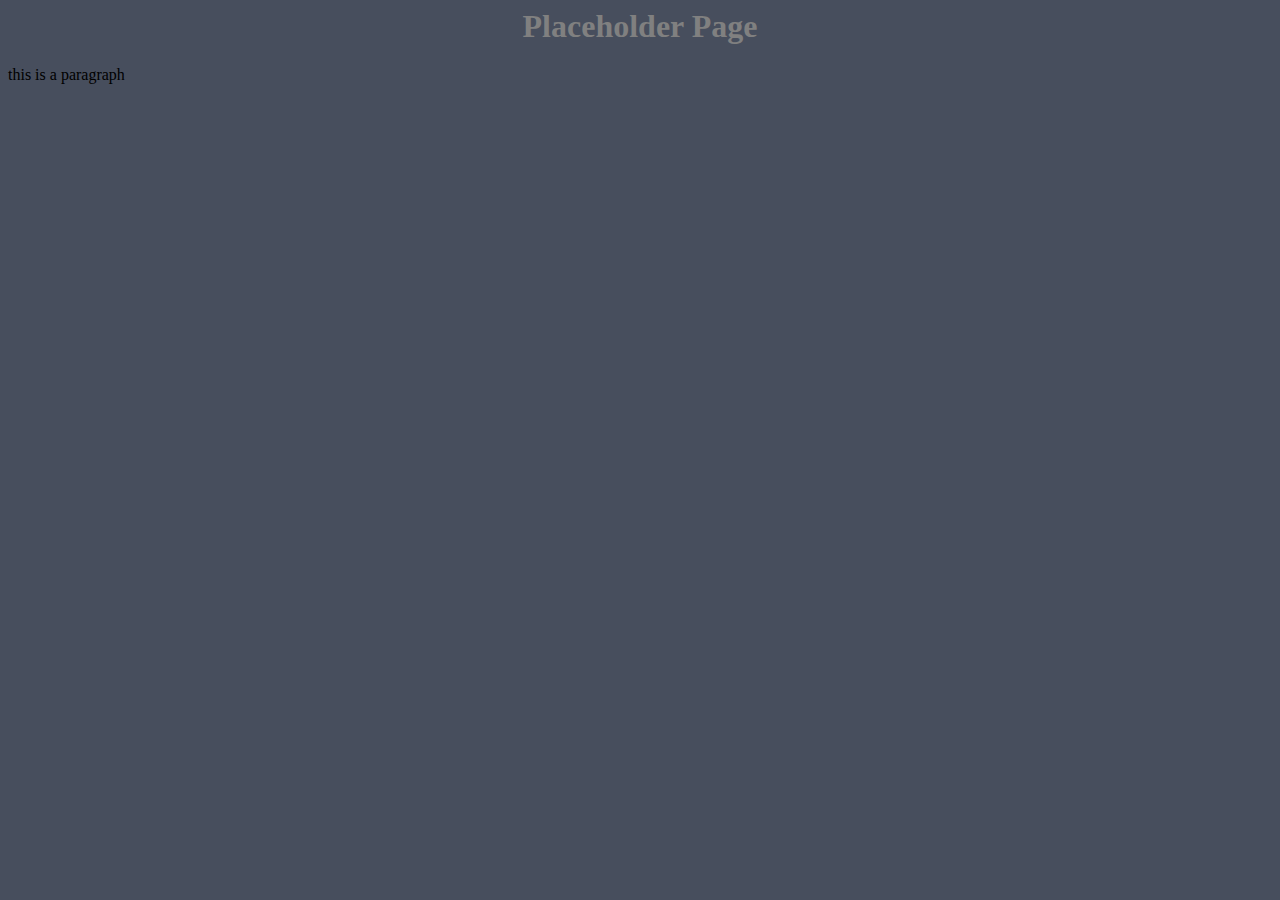
<file: bleeding-kansas.html>
<html>
    <head>
       <link rel="stylesheet" type="text/css" href="style.css" />
    </head>
    <body>
        <h1>Placeholder Page</h1>
        <p>this is a paragraph</p>
    </body>
</html>
</file>
<file: style.css>
body {
  background-color: #474e5d;
  font-family: "Times New Roman", Times, serif;
}
a {
    text-decoration:none;
    color:grey;
}
h1 {
    text-align:center;
    color:grey;
}
</file>
